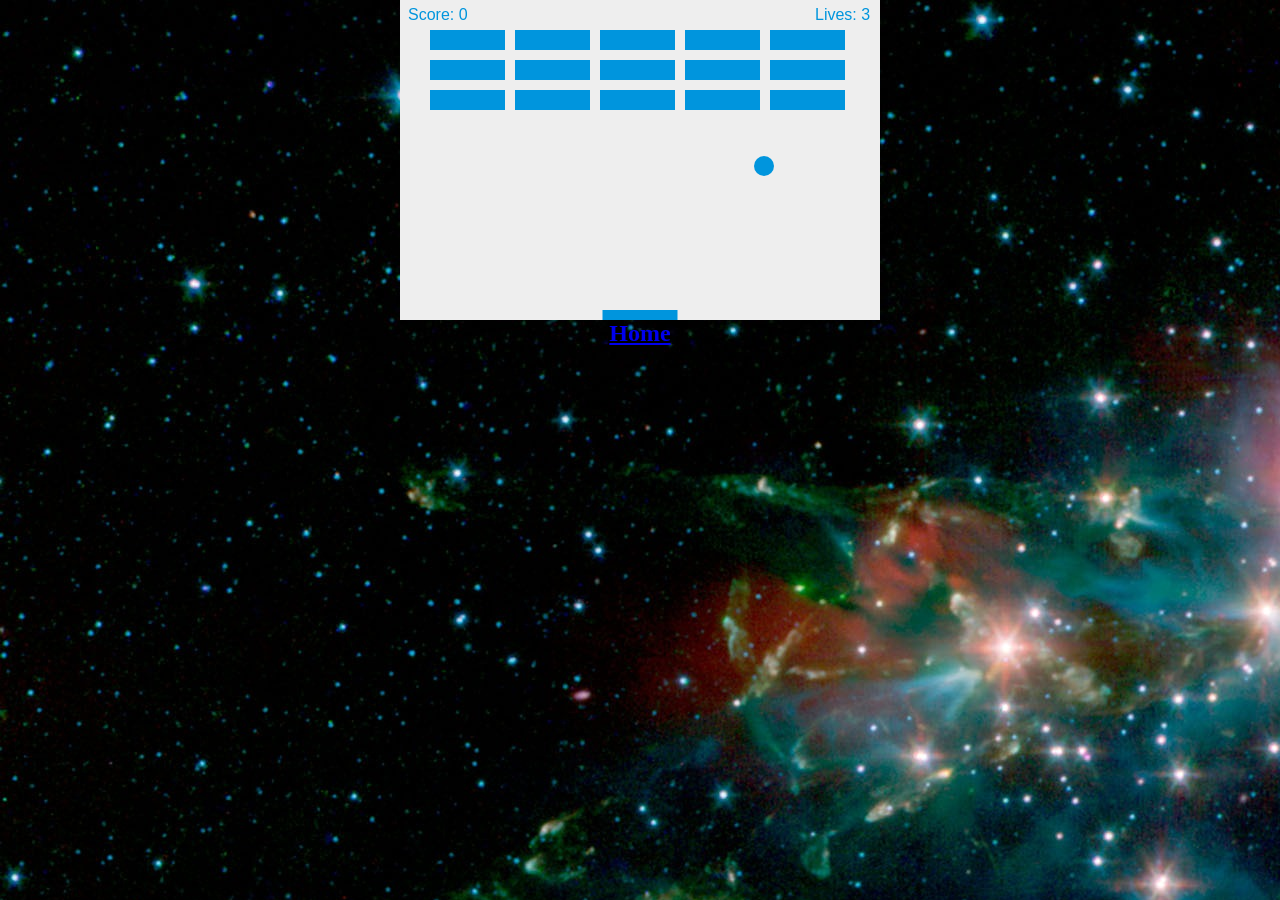
<file: game1/canvas.html>
<!doctype html>
<html>
<head>
    <!--css file-->
    <link rel="stylesheet" type="text/css" href="css/canvascssfile.css">
    <meta charset="utf-8" />
    <title>Canvas Game</title>
    <style>
    	* { padding: 0; margin: 0; }
    	canvas { background: #eee; display: block; margin: 0 auto; }
    </style>
    
</head>
<body>

<canvas id="myCanvas" width="480" height="320"></canvas>
<!--javascript to the game-->
<script src="js/jscanvas.js"></script>
<!--homepage-->
<a href="../webPages/frontPage.html"><h2> Home</h2></a>
</body>
</html>
</file>
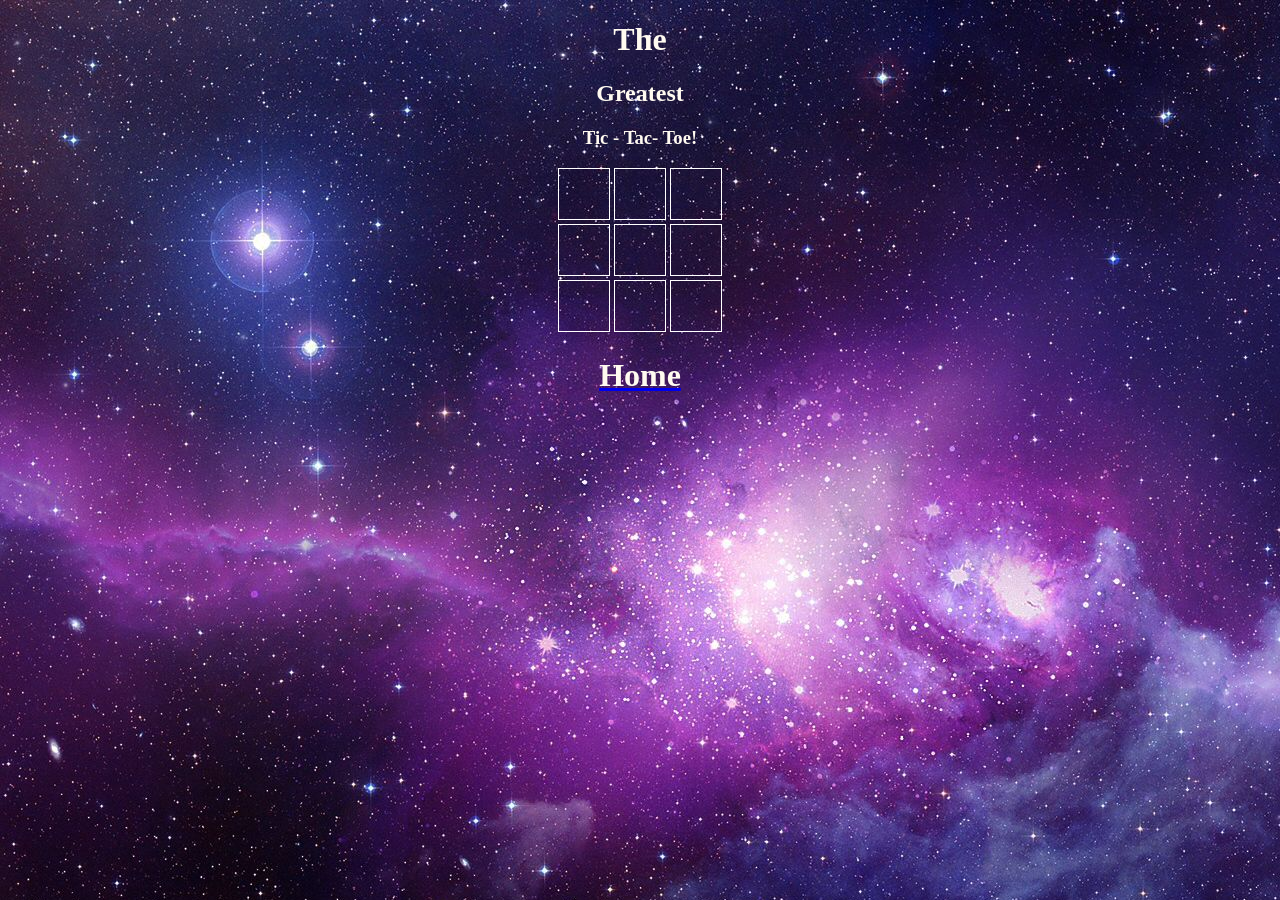
<file: game2/tictactoe.html>
<!DOCTYPE html>
<html>
<!-- Here is where we put most of the stuff that can affect the body, and the whole html page in general. For example css and javascript. -->
<head>
<link rel="stylesheet" type="text/css" href="css/style.css">
<script style="text/javascript" src="js/javascript.js">
</script>
</head>
<!-- Body - This contains the elements which will show in the page.-->
<body>
<div id="box">
<h1> The </h1> <h2> Greatest </h2><h3> Tic - Tac- Toe!</h3>
            <!-- The HTML <canvas> element is used to draw graphics on a web page.-->
            <!-- Id = is given so we can specify what we want        to do with this specified one.
                 Width, height = Specifies the height and length.
                 Style = Separate the style of the canvas from the homepage.
                 Onclick = Activates a function that defines what happens when the canvas is clicked. -->
            <canvas id="canvas1" width="50" height="50" style="border:1px solid white" onclick="canvasClicked(1)"></canvas>
            <canvas id = "canvas2"  width="50" height="50" style="border:1px solid white" onclick="canvasClicked(2)"></canvas>
            <canvas id = "canvas3"  width="50" height="50" style="border:1px solid white" onclick="canvasClicked(3)"></canvas><br/>
            <canvas id = "canvas4"  width="50" height="50" style="border:1px solid white" onclick="canvasClicked(4)"></canvas>
            <canvas id = "canvas5"  width="50" height="50" style="border:1px solid white" onclick="canvasClicked(5)"></canvas>
            <canvas id = "canvas6"  width="50" height="50" style="border:1px solid white" onclick="canvasClicked(6)"></canvas><br/>
            <canvas id = "canvas7"  width="50" height="50" style="border:1px solid white" onclick="canvasClicked(7)"></canvas>
            <canvas id = "canvas8"  width="50" height="50" style="border:1px solid white" onclick="canvasClicked(8)"></canvas>
            <canvas id = "canvas9"  width="50" height="50" style="border:1px solid white" onclick="canvasClicked(9)"></canvas>
<a href="../webPages/frontPage.html"><h1> Home</h1></a>
</div>
</body>
</html>
</file>
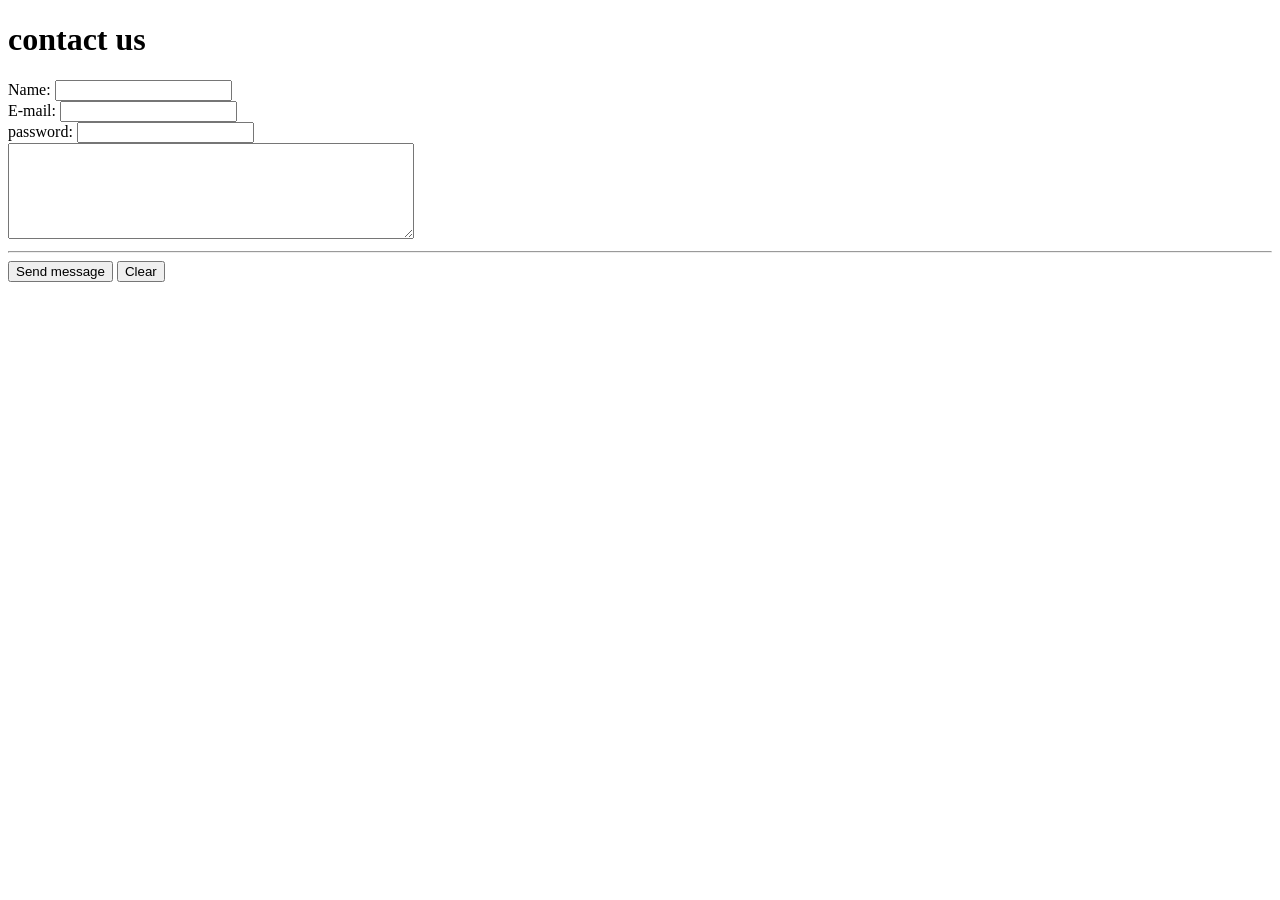
<file: webPages/about.html>
<!DOCTYPE html>
<HTML>
 <HEAD>
  <TITLE> contact </TITLE>
 
 </HEAD>

 <BODY>
  <form name="form1" ACTION="http://juhax.com/dotnet/kontakt2/contact.php" METHOD="post">
 
<h1>contact us</h1>
  <p1>Name:</p1>
 <input type="text" name="name"></input><br>
   <p1>E-mail:</p1>
 <input type="text" name="email"></input><br>
  <p1>password:</p1>
 <input type="text" name="password"></input><br>
 <textarea name="message" cols="110" ROWS="6"  style="width:400px"></textarea><br>
 <hr>
	 
	<input TYPE="submit" name="skicka" VALUE="Send message">
	<input TYPE="reset" name="Rensa" VALUE="Clear">
	</td></tr></table>
	</form>
 </BODY>
</HTML>
</file>
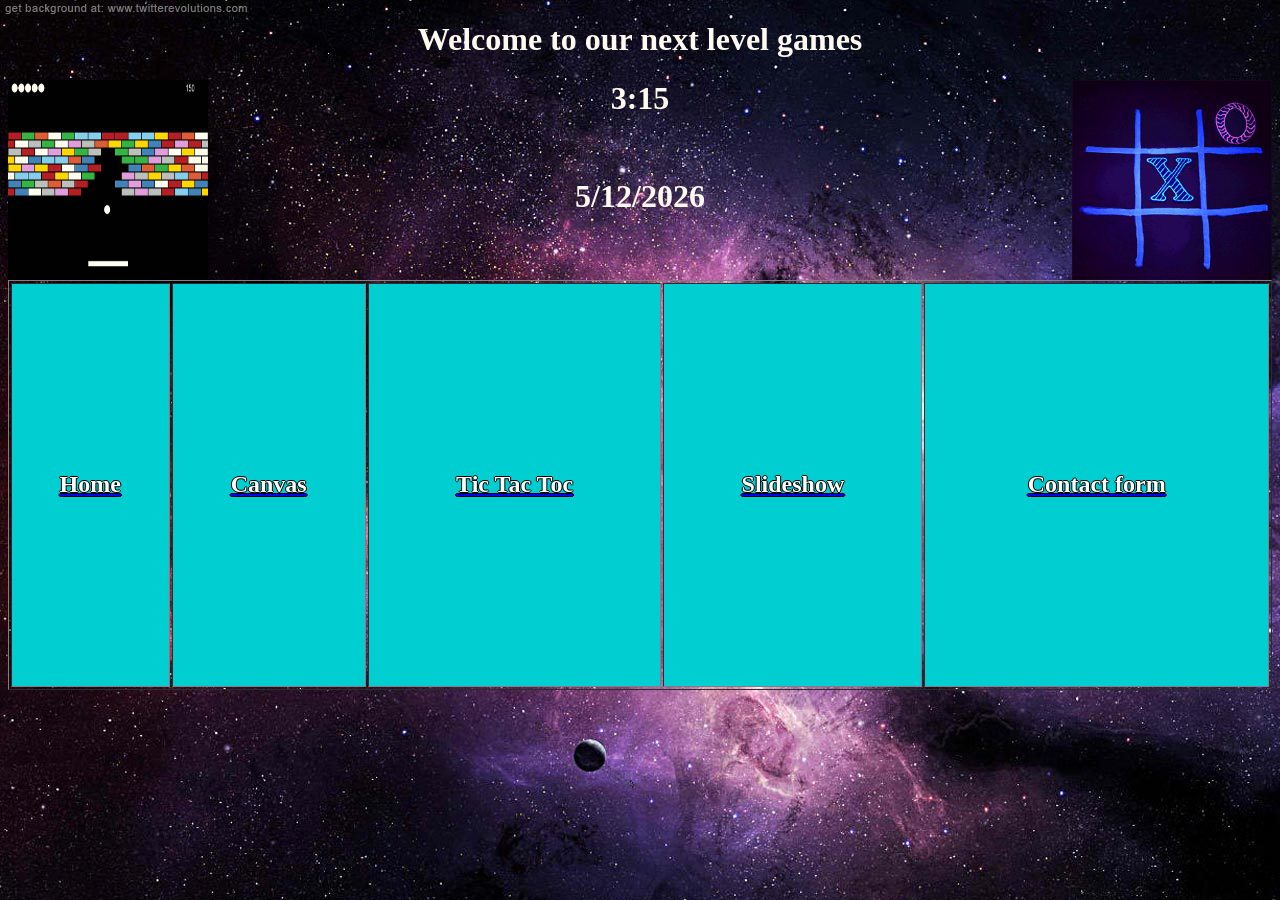
<file: webPages/frontPage.html>
<!Doctype html>
<html>
<title> Next Level Games</title>
<h1> Welcome to our next level games </h1>
<link rel="stylesheet" type="text/css" href="css/style.css">
<script src= "https://code.jquery.com/jquery-3.1.0.min.js"></script>
<script style="text/javascript" src="js/javascript.js"></script>
<head></head>
<body>
<!-- Gifs -->
<img src="../webPages/img/89376.gif" alt="tic_tac_toe" align="right" width="200" height="200">
<img src="../webPages/img/brick.gif" alt="brick" align="left" width="200" height="200">
<!-- Time and Date -->
<h1 id="time"> </h1> 
<br>
<h1 id="date"></h1>
<!-- Table -->
<table style="width:100%" border="1" align="center">
<tr align="center">
<td height="400"> <a href="frontPage.html"> <h2> Home </h2></a></td>
<td> <a href="../game1/canvas.html"><h2> Canvas</h2> </a></td>
<td> <a href="../game2/tictactoe.html"><h2> Tic Tac Toc</h2></a></td>
<td> <a href="../webPages/Slideshow/slideShow.html"><h2> Slideshow </h2></a></td>
<td> <a href="../webPages/contact/contactform.html"><h2> Contact form</h2></a></td>
</tr>
</table>
<!-- Javascript for time and date -->
<script> 
time()
</script> 
<p></p>
<script>
date()
</script>
<p></p>
</body>
</file>
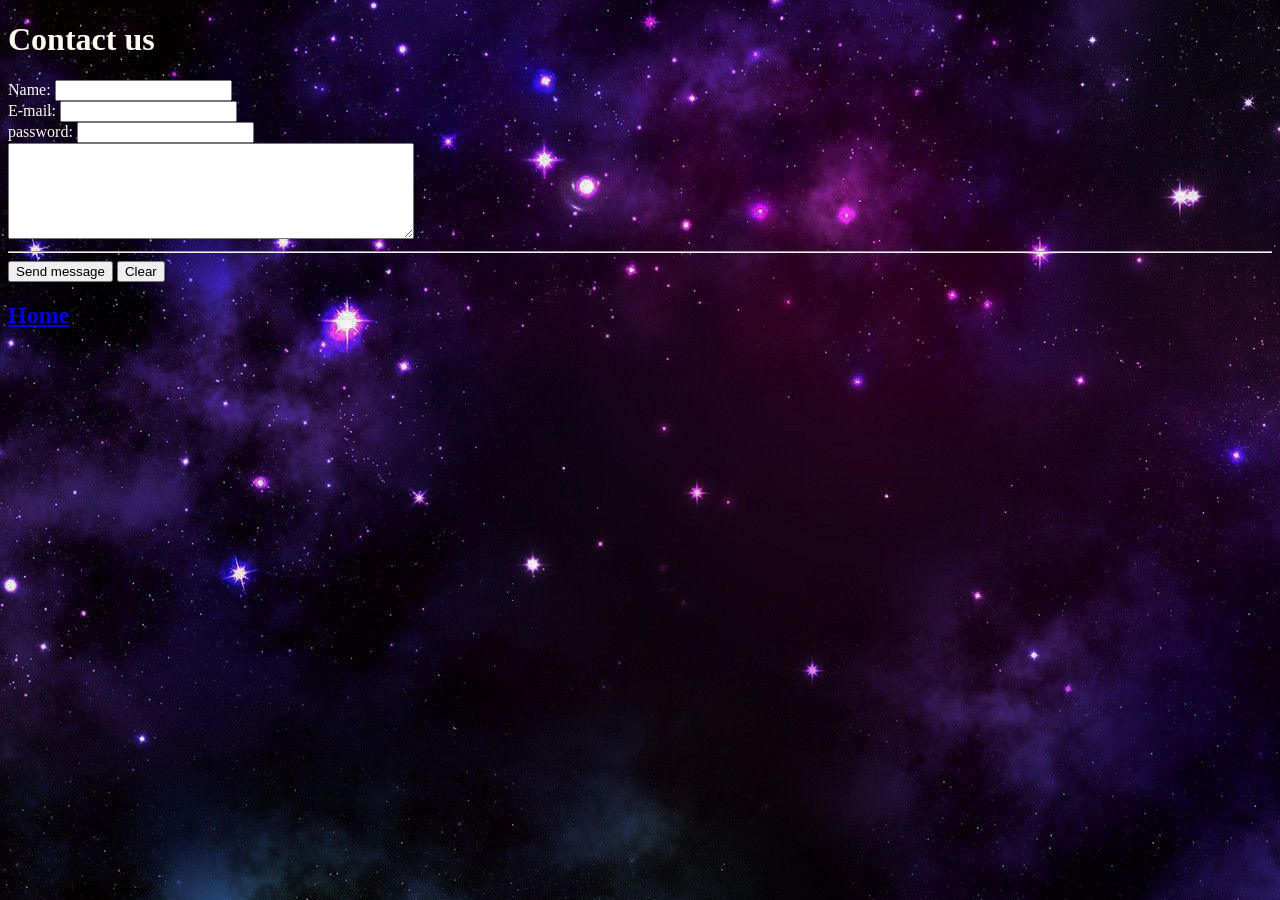
<file: webPages/contact/contactform.html>
<!DOCTYPE html>
<HTML>
    
  <TITLE> Contact </TITLE>
    <link rel="stylesheet" type="text/css" href="css/cssfile.css">
 <head></head>
 

 <BODY>
  <form name="form1" ACTION="http://juhax.com/dotnet/kontakt2/contact.php" METHOD="post">
 
<h1>Contact us</h1>
  <p1>Name:</p1>
 <input type="text" name="name"></input><br>
   <p1>E-mail:</p1>
 <input type="text" name="email"></input><br>
  <p1>password:</p1>
 <input type="text" name="password"></input><br>
 <textarea name="message" cols="110" ROWS="6"  style="width:400px"></textarea><br>
 <hr>
	 
	<input TYPE="submit" name="skicka" VALUE="Send message">
	<input TYPE="reset" name="Rensa" VALUE="Clear">

<a href="../frontPage.html"><h2> Home</h2>
	</td></tr></table>
	</form>
 </BODY>
</HTML>
</file>
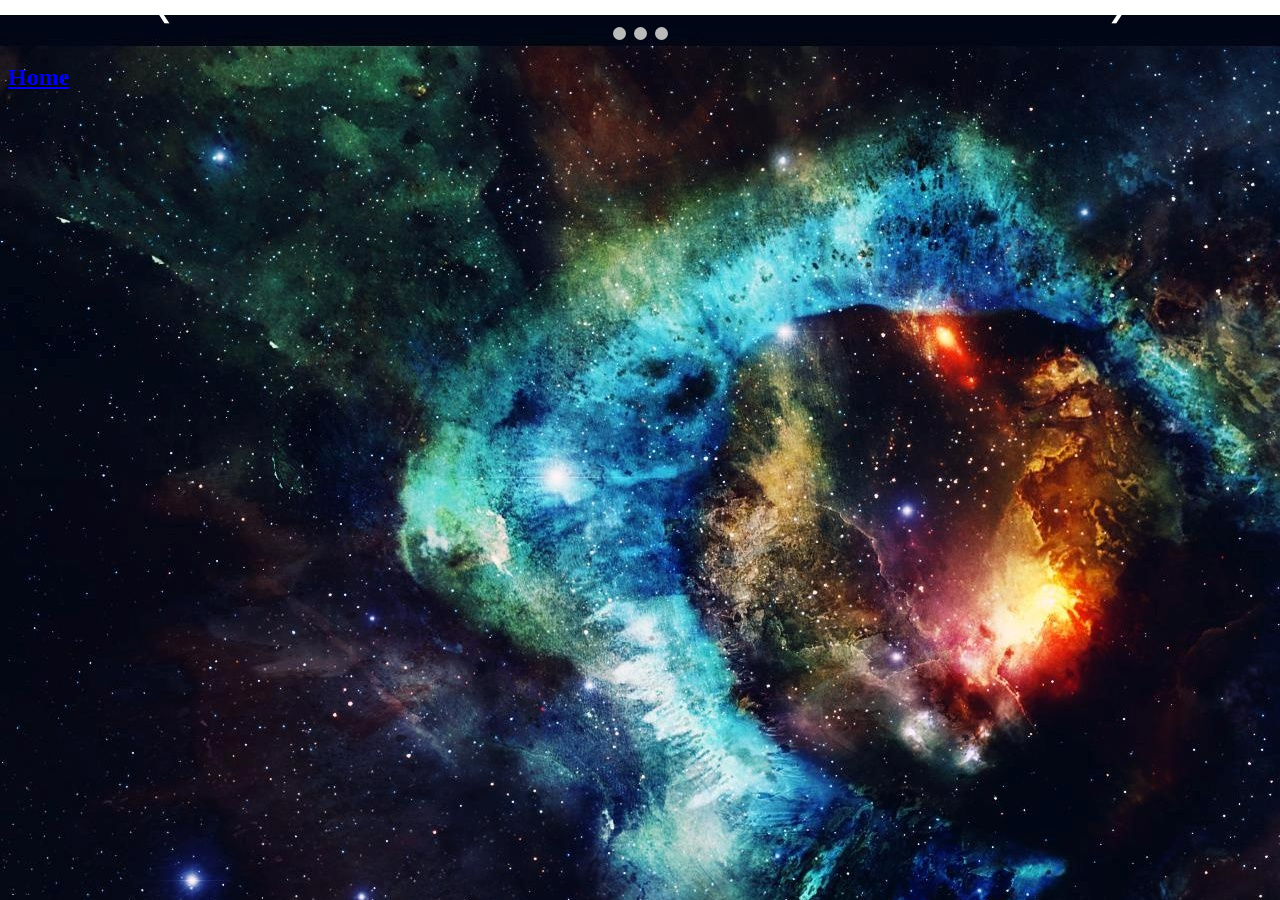
<file: webPages/Slideshow/slideShow.html>
<!Doctype html>
<html>
<title> Slide Show</title>
<link rel="stylesheet" type="text/css" href="css/style.css">
<script src= "https://code.jquery.com/jquery-3.1.0.min.js"></script>
<script style="text/javascript" src="js/javascript.js"></script>
<head>
<body>
<div class="slideshow-container">
  <div class="mySlides fade">
    <div class="numbertext">1 / 3</div>
    <img src="../Slideshow/img/warcraft.jpg" style="width:100%">
    <div class="text">Warcraft 3</div>
  </div>

  <div class="mySlides fade">
    <div class="numbertext">2 / 3</div>
    <img src="../Slideshow/img/cs.jpg" style="width:100%">
    <div class="text">Counter Strike</div>
  </div>

  <div class="mySlides fade">
    <div class="numbertext">3 / 3</div>
    <img src="../Slideshow/img/HalfLife2.jpg" style="width:100%">
    <div class="text">Half Life 2</div>
  </div>

  <a class="prev" onclick="plusSlides(-1)">&#10094;</a>
  <a class="next" onclick="plusSlides(1)">&#10095;</a>
</div>
<br>

<div style="text-align:center">
  <span class="dot" onclick="currentSlide(1)"></span> 
  <span class="dot" onclick="currentSlide(2)"></span> 
  <span class="dot" onclick="currentSlide(3)"></span> 
</div>
    <a href="../frontPage.html"><h2> Home</h2></a>
</body>
</head>
</file>
<file: game1/css/canvascssfile.css>
canvas { background: #eee; }
body {
    text-align: center;
    background-image:url(../img/background.jpg)
}
</file>
<file: game2/css/style.css>
/* This styles the body of the html*/
body{
    text-align:center;
    background-image: url(../img/background.jpg)
}

/* This styles the boxes. The dot tells the css that somewhere in the html there is an id called "box"*/
.box{
    
    color: floralwhite;
    text-align:left;
    width:auto;
    height:auto;
}


/* This styles the header1 */
h1{
    color: floralwhite;
    position:relative;
    -webkit-animation:h1Animation 5s;
}

/* This styles the header2 */

h2{
    color: floralwhite;
    position:relative;
    -webkit-animation:h2Animation 5s;
}

/* This styles the header3 */
h3{
    color: floralwhite;
    position:relative;
    -webkit-animation:h3Animation 5s;
}


/* The name canvasAnimation is the name of the animation that the element will perform. 5s is how long the animation is */
canvas{
    position:relative;
    -webkit-animation:canvasAnimation 5s;
}

/* The name of the animation */
@-webkit-keyframes canvasAnimation {

    /* The makes sure the canvasses rotate in the game */
    0%   {-webkit-transform:rotate(90deg);left:0px; top:0px;}
}
/* Animation for the h1 */
@-webkit-keyframes h1Animation {

    0%   {-webkit-transform:rotate(0deg)}
    
    25%   {-webkit-transform:rotate(90deg)}
    
    50%  {-webkit-transform:rotate(180deg)}
    
    75%  {-webkit-transform:rotate(270deg)}
    
    100%  { -webkit-transform:rotate(360deg)}
}

/* Animation for the h2 */
@-webkit-keyframes h2Animation{

    0%   {-webkit-transform: scale(1,2);}

    25%   {-webkit-transform: scale(2,3);}

    50%  {-webkit-transform: scale(3,4);}

    75%  {-webkit-transform: scale(4,5);}

    100%  { -webkit-transform: scale(0,0);}
}

/* Animation for the h3 */
@-webkit-keyframes h3Animation{

    0%   {-webkit-transform: scale(0,0);}

    50% {-webkit-transform: scale(0,0);}

    100%  {-webkit-transform: scale(100,100);}

     

}
</file>
<file: webPages/css/style.css>
/* Background Image */
body {
    background-image: url(../img/background.jpg)
}

/* Header 1 style */
h1 {
    text-align: center;
    color:floralwhite;
}

/* Header 2 style */
h2 {font-family: "Yu Gothic Medium", Times, serif;
color: white;
text-shadow: -1px 0 black, 0 1px black, 1px 0 black, 0 -1px black;
}

/* Table Text and position */
div  {
    color: floralwhite;
    position: fixed;
    left: 0;
    bottom: 0;
}

/* Table Background Color */
tr td {
    background-color: darkturquoise ;

}
</file>
<file: webPages/contact/css/cssfile.css>
body{
    background-image: url(../img/background1.jpg);
}
h1{
    color:floralwhite;
}
p1{
    color:floralwhite;
}
</file>
<file: webPages/Slideshow/css/style.css>
body {
    background-image: url(../img/universe.jpg
    );
}

* {box-sizing:border-box}

/* Slideshow container */
.slideshow-container {
  max-width: 1000px;
  position: relative;
  margin: auto;
}

.mySlides {
    display: none;
}

/* Next & previous buttons */
.prev, .next {
  cursor: pointer;
  position: absolute;
  top: 50%;
  width: auto;
  margin-top: -22px;
  padding: 16px;
  color: white;
  font-weight: bold;
  font-size: 18px;
  transition: 0.6s ease;
  border-radius: 0 3px 3px 0;
}

/* Position the "next button" to the right */
.next {
  right: 0;
  border-radius: 3px 0 0 3px;
}

/* On hover, add a black background color with a little bit see-through */
.prev:hover, .next:hover {
  background-color: rgba(0,0,0,0.8);
}

/* Caption text */
.text {
  color: #f2f2f2;
  font-size: 15px;
  padding: 8px 12px;
  position: absolute;
  bottom: 8px;
  width: 100%;
  text-align: center;
}

/* Number text (1/3 etc) */
.numbertext {
  color: #f2f2f2;
  font-size: 12px;
  padding: 8px 12px;
  position: absolute;
  top: 0;
}

/* The dots/bullets/indicators */
.dot {
  cursor:pointer;
  height: 13px;
  width: 13px;
  margin: 0 2px;
  background-color: #bbb;
  border-radius: 50%;
  display: inline-block;
  transition: background-color 0.6s ease;
}

.active, .dot:hover {
  background-color: #717171;
}

/* Fading animation */
.fade {
  -webkit-animation-name: fade;
  -webkit-animation-duration: 1.5s;
  animation-name: fade;
  animation-duration: 1.5s;
}

@-webkit-keyframes fade {
  from {opacity: .4} 
  to {opacity: 1}
}

@keyframes fade {
  from {opacity: .4} 
  to {opacity: 1}
}
</file>
